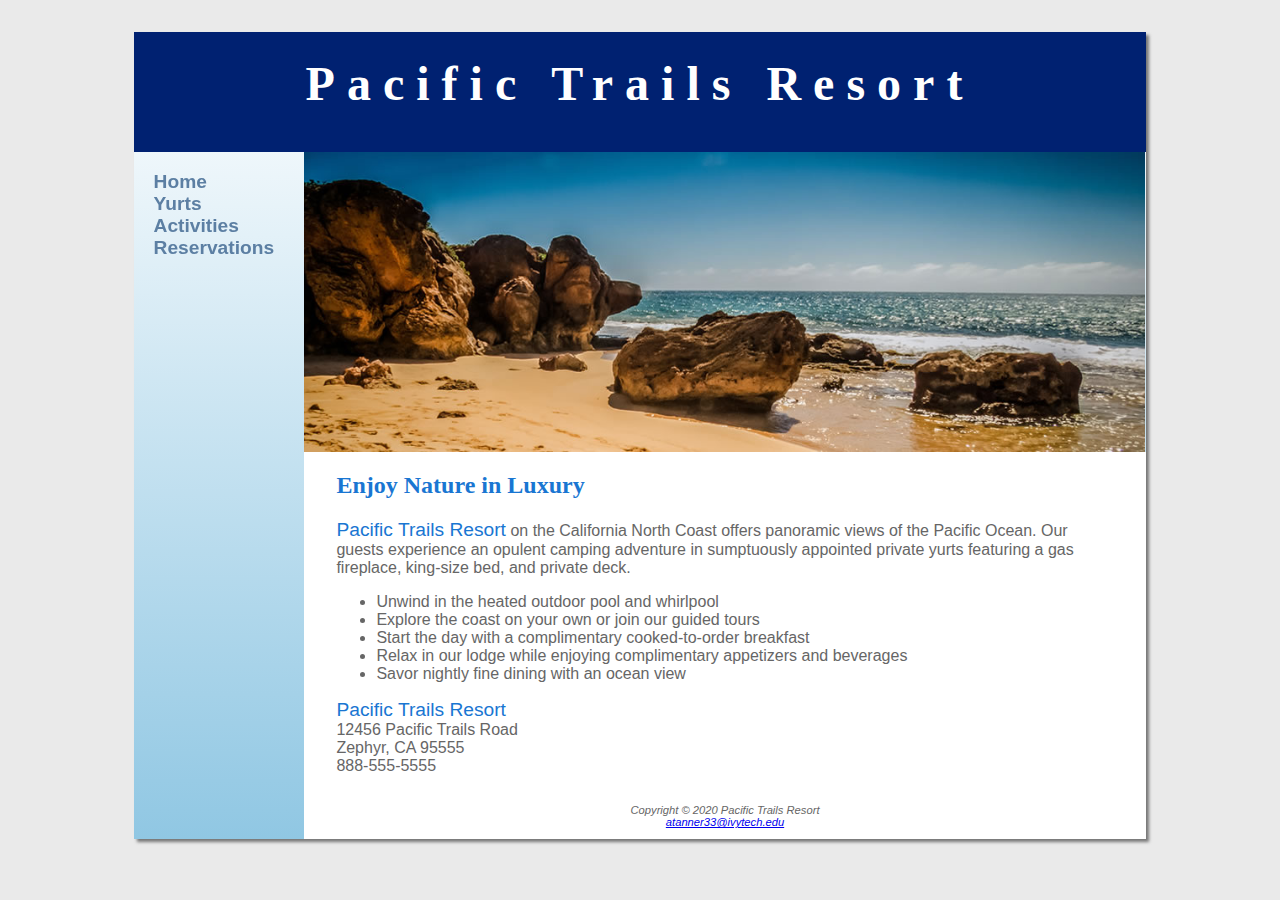
<file: index.html>
<!DOCTYPE html>
<html lang="en">
<head>
<title>Pacific Trails Resort</title>
<meta charset="utf-8">
<link href="pacific.css" rel="stylesheet">
</head>
<body>
<div id="wrapper">
  <header>
    <h1><a href="index.html">Pacific Trails Resort</a></h1>
  </header>
  <nav>
    <ul>
      <li><a href="index.html">Home</a></li>
      <li><a href="yurts.html">Yurts</a></li>
      <li><a href="activities.html">Activities</a></li>
      <li><a href="reservations.html">Reservations</a></li>
	</ul>
  </nav>
  <div id="homehero">
  </div>
  <main>
    <h2>Enjoy Nature in Luxury</h2>
    <p><span class="resort">Pacific Trails Resort</span> on the California North Coast offers panoramic views of the Pacific Ocean.
Our guests experience an opulent camping adventure in sumptuously appointed private yurts 
featuring a gas fireplace, king-size bed, and private deck.
    </p>
    <ul>
      <li>Unwind in the heated outdoor pool and whirlpool</li>
      <li>Explore the coast on your own or join our guided tours</li>
      <li>Start the day with a complimentary cooked-to-order breakfast</li>
      <li>Relax in our lodge while enjoying complimentary appetizers and beverages</li>
      <li>Savor nightly fine dining with an ocean view</li>
    </ul>
    <div>
    <span class="resort">Pacific Trails Resort</span><br>
12456 Pacific Trails Road<br>
Zephyr, CA 95555<br>
888-555-5555<br><br>
    </div>
  </main>
  <footer>
Copyright &copy; 2020 Pacific Trails Resort<br>
<a href="mailto:atanner33@ivytech.edu">atanner33@ivytech.edu</a>
  </footer>
</div>
</body>
</html>
</file>
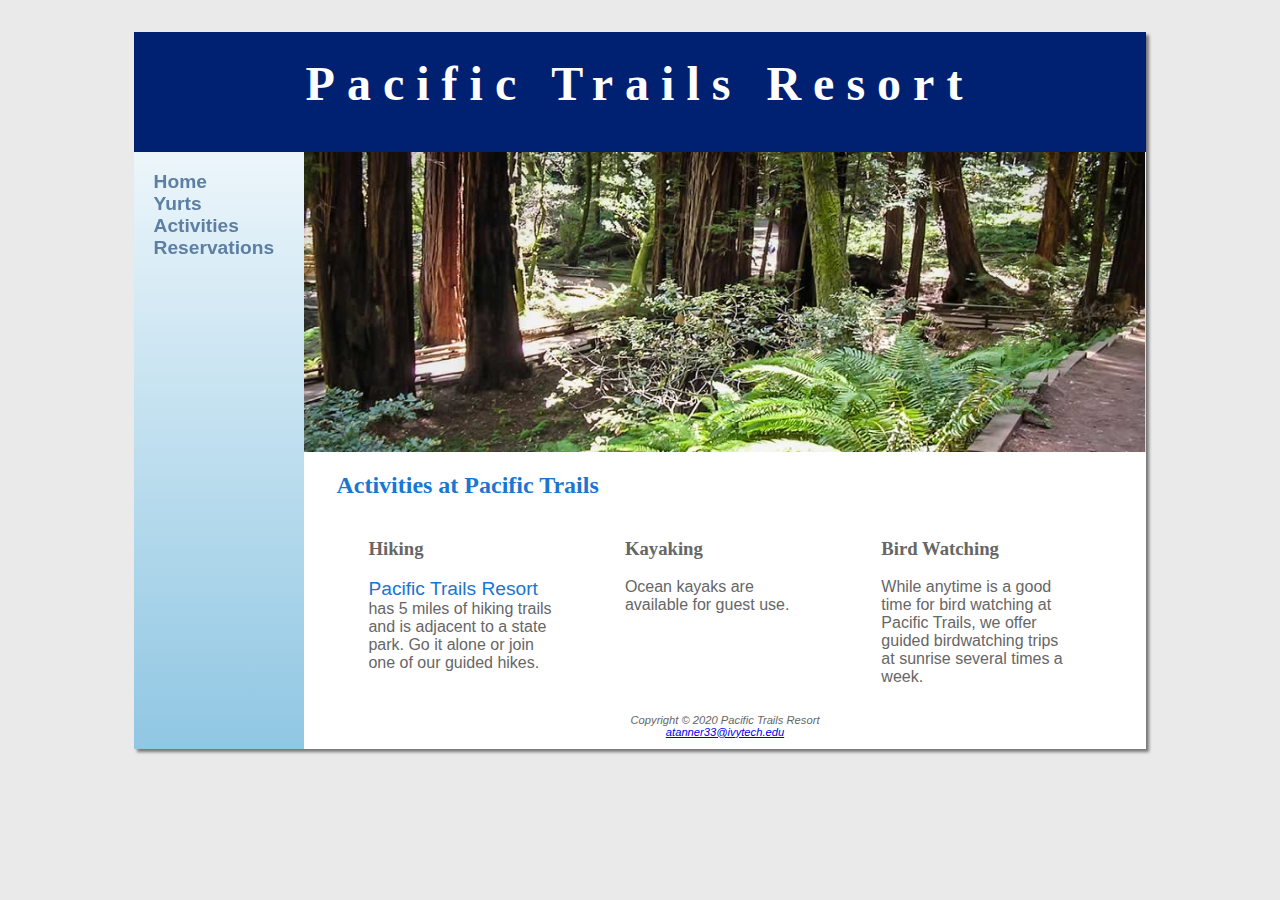
<file: activities.html>
<!DOCTYPE html>
<html lang="en">
<head>
<title>Pacific Trails Resort :: Activities</title>
<meta charset="utf-8">
<link href="pacific.css" rel="stylesheet">
</head>
<body>
<div id="wrapper">
  <header>
    <h1><a href="index.html">Pacific Trails Resort</a></h1>
  </header>
  <nav>
    <ul>
      <li><a href="index.html">Home</a></li>
      <li><a href="yurts.html">Yurts</a></li>
      <li><a href="activities.html">Activities</a></li>
      <li><a href="reservations.html">Reservations</a></li>
	</ul>
  </nav>
  <div id="trailhero">
  </div>
  <main>
    <h2>Activities at Pacific Trails</h2>
	  <section>
        <h3>Hiking</h3>
        <p><span class="resort">Pacific Trails Resort</span> has 5 miles of hiking trails and is adjacent to a state park. Go it
alone or join one of our guided hikes.</p>
      </section>
	  <section>
        <h3>Kayaking</h3>
        <p>Ocean kayaks are available for guest use.</p>
	  </section>
	  <section>
        <h3>Bird Watching</h3>
        <p>While anytime is a good time for bird watching at Pacific Trails, we offer guided birdwatching
trips at sunrise several times a week.</p>
      </section>
  </main>
  <footer>
Copyright &copy; 2020 Pacific Trails Resort<br>
<a href="mailto:atanner33@ivytech.edu">atanner33@ivytech.edu</a>
  </footer>
</div>
</body>
</html>
</file>
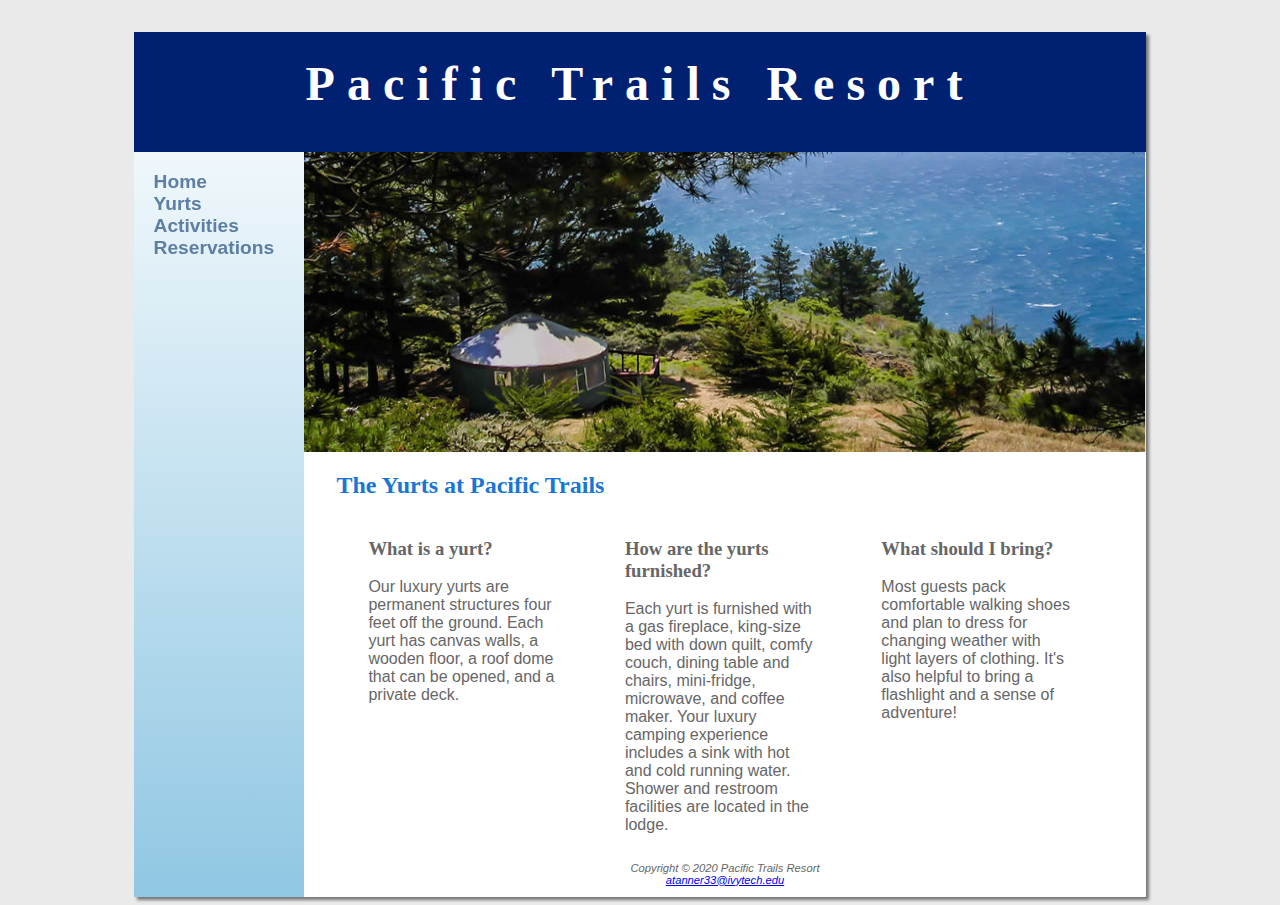
<file: yurts.html>
<!DOCTYPE html>
<html lang="en">
<head>
<title>Pacific Trails Resort :: Yurts</title>
<meta charset="utf-8">
<link href="pacific.css" rel="stylesheet">
</head>
<body>
<div id="wrapper">
  <header>
    <h1><a href="index.html">Pacific Trails Resort</a></h1>
  </header>
  <nav>
    <ul>
      <li><a href="index.html">Home</a></li>
      <li><a href="yurts.html">Yurts</a></li>
      <li><a href="activities.html">Activities</a></li>
      <li><a href="reservations.html">Reservations</a></li>
	</ul>
  </nav>
   <div id="yurthero">
  </div>
  <main>
    <h2>The Yurts at Pacific Trails</h2>
    <section>
      <h3>What is a yurt?</h3>
      <p>Our luxury yurts are permanent structures four feet off the ground. Each yurt has
      canvas walls, a wooden floor, a roof dome that can be opened, and a private deck.</p>
     </section>
	 <section>
      <h3>How are the yurts furnished?</h3>
      <p>Each yurt is furnished with a gas fireplace, king-size bed with down quilt, comfy couch, dining table and chairs, 
      mini-fridge, microwave, and coffee maker. Your luxury camping experience includes a sink with hot and
      cold running water. Shower and restroom facilities are located in the lodge.</p>
     </section>
	 <section>
      <h3>What should I bring?</h3>
      <p>Most guests pack comfortable walking shoes and plan to dress for changing weather with light layers of clothing. 
      It's also helpful to bring a flashlight and a sense of adventure!</p>
    </section>
  </main>
  <footer>
    Copyright &copy; 2020 Pacific Trails Resort<br>
    <a href="atanner33@ivytech.edu">atanner33@ivytech.edu</a>
    </footer>
</div>
</body>
</html>
</file>
<file: pacific.css>
* { box-sizing: border-box; }
body { background-color: #EAEAEA;
      color: #666666;
      font-family: Verdana, Arial, sans-serif;
}
#wrapper { background-color: #FFFFFF;
          background-image: linear-gradient(to bottom, #FFFFFF, #90C7E3);
          background-repeat: no-repeat; 
          margin-left: auto;
          margin-right: auto;
          width: 80%;
          min-width: 960px;
          max-width: 2048px;
          box-shadow: 3px 3px 3px #777;
}
header { background-color: #002171;
        color: #FFFFFF;
        font-family: Georgia, serif;
        height: 120px;
}
header a { text-decoration: none; }
header a:link       { color: #FFFFFF; }
header a:visited { color: #FFFFFF; }
header a:hover     { color: #90C7E3; }
h1 {  font-size: 3em;
    letter-spacing: 0.25em;
    text-align: center;
    padding-top: .5em; 
}
h2 { color: #1976D2;
    font-family: Georgia, serif; 
}
h3 { font-family: Georgia, serif; }
nav { float: left;
    font-size: 1.2em;
    font-weight: bold; 
    padding: 0;
    position: fixed;
    width: 160px;
}
nav a { text-decoration: none; }
nav a:link       { color: #5C7FA3; }
nav a:visited { color: #344873; }
nav a:hover     { color: #A52A2A; }
nav ul { list-style-type: none; 
      padding-left: 1em;}
main { background-color: #FFF;
     display: block; 
     margin-left: 170px;
     overflow: auto;
     padding-left: 2em;
     padding-right: 2em;
}
dt { color: #002171;
    font-weight: bold;
}
.resort { color: #1976D2;
         font-size: 1.2em;
}
#homehero { height: 300px;
           background-image: url(coast.jpg);
             background-repeat: no-repeat;
           background-size: 100% 100%; 
           margin-left: 170px; }
#yurthero { height: 300px;
           background-image: url(yurt.jpg);
             background-repeat: no-repeat;
           background-size: 100% 100%; 
           margin-left: 170px; }
#trailhero { height: 300px;
           background-image: url(trail.jpg);
             background-repeat: no-repeat;
           background-size: 100% 100%; 
           margin-left: 170px; }	
section { float: left;
       padding-left: 2em;
       padding-right: 2em;
       width: 33%; 
}			
footer { background-color: #FFF;
      font-size: .70em;
      font-style: italic;
      margin-left: 170px;
      padding: 1em;
     text-align: center;
}
</file>
